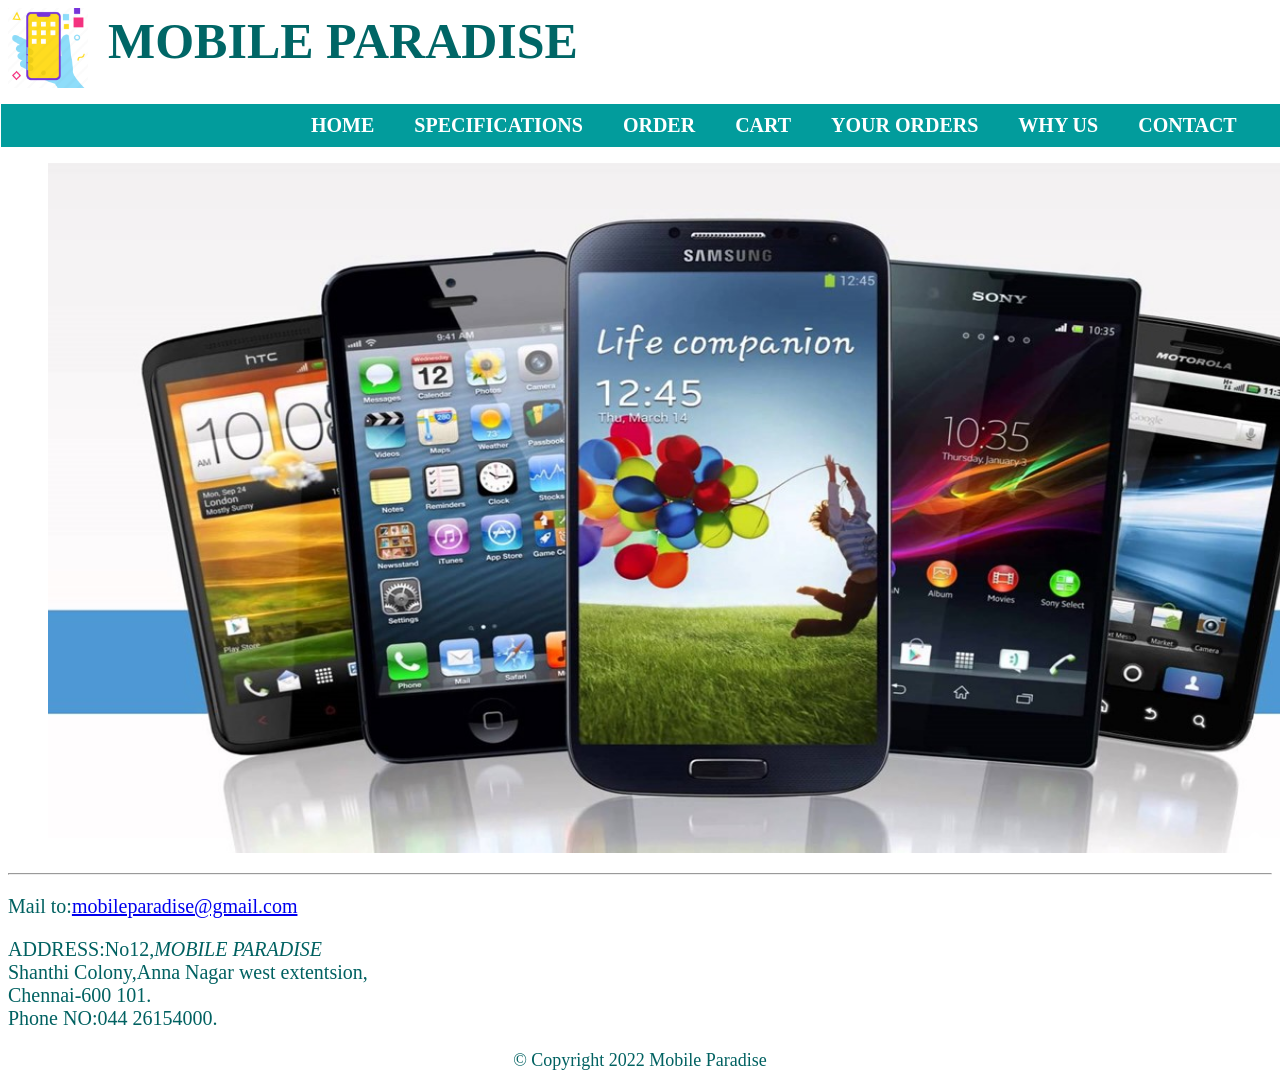
<file: index.html>
<!DOCTYPE html>
<html lang="en">
<head> 
    <title>MOBILE PARADISE</title>
	<meta charset="UTF-8"/>
	<meta name ="author" content="V.Bhaviya(2020115021)"/>
	<meta http-equiv="refresh" content="45">
    <meta name="viewport" content="width=device-width; initial-scale=1.0;"/>
	<link rel="shortcut icon"  href="images/mobstore.png">
	<link rel="stylesheet" href="css/icestyle.css">
</head>
<style>
h1.title
{
    font-family:"Times New Roman";
	font-size:50px;
	text-align:left;
	color:#006666;
	margin-top:-80px;
	margin-left:100px;
	
}

li a {
        display:block;
        text-align:center;
        padding:10px 20px 0 0px ;
        text-decoration:none;
		top:50px;
		background-color:#029c9c;
		color:white;
		font-size:20px;
		font-weight:900;
	
		
}

ul {
	list-style-type:none;
    background-color: #029c9c;
	overflow:hidden;
	width: 100%;
	margin:0 -7px;
	padding:0 310px;
}
.nav{
 background-color:#029c9c;
		}


li a:hover:not(.active) {
  background-color:#019191;
}
.active{
        background-color:#029c9c;
		
}
li{
float:left;
}
footer.font{
	color:#006161;
}
p.nb{
color:#006161;
}
p.right{
color:#006161;}
a:hover.foot
	{
	color: #008080;
	
	}


</style>
<body>
<header>
<img src="images/mobstore.png" alt="ms" width="80" height="80"> <h1 class="title">MOBILE PARADISE</h1>
	
</header>
<ul>
    <li class="nav"> <a class="active" href="index.html">HOME</a></li>
	<li class="nav"><a class="nav" href=" products/specs.html">SPECIFICATIONS</a></li>
	
	<li class="nav"><a class="nav"  href="order.php">ORDER </a></li>
	<li class="nav"><a class="nav" href="mycart.php">CART</a></li>
	<li class="nav"><a class="nav" href="cancell.php">YOUR ORDERS</a></li>
	
	
	<li class="nav"><a class="nav" href="about.html">WHY US</a></li>
	<li class="nav"><a class="nav" href="contact.html">CONTACT</a></li>
	
</ul> 
<figure> <img src="images/mobiles.jpg" alt="mob" width="1360" height="690"> </figure>





<hr>

<footer  class="font">
<p class="nb"> Mail to:<a href="mailto:bhaviyavenkat@gmail.com" class="foot">mobileparadise@gmail.com</a></p>
<p class="nb">
ADDRESS:No12,<i>MOBILE PARADISE</i><br>
Shanthi Colony,Anna Nagar west extentsion,<br>
Chennai-600 101.<br>
Phone NO:044 26154000.</p>
<p class="right">
  &copy; Copyright 2022 Mobile Paradise</p>

  

</footer>
</body>
</html>
</file>
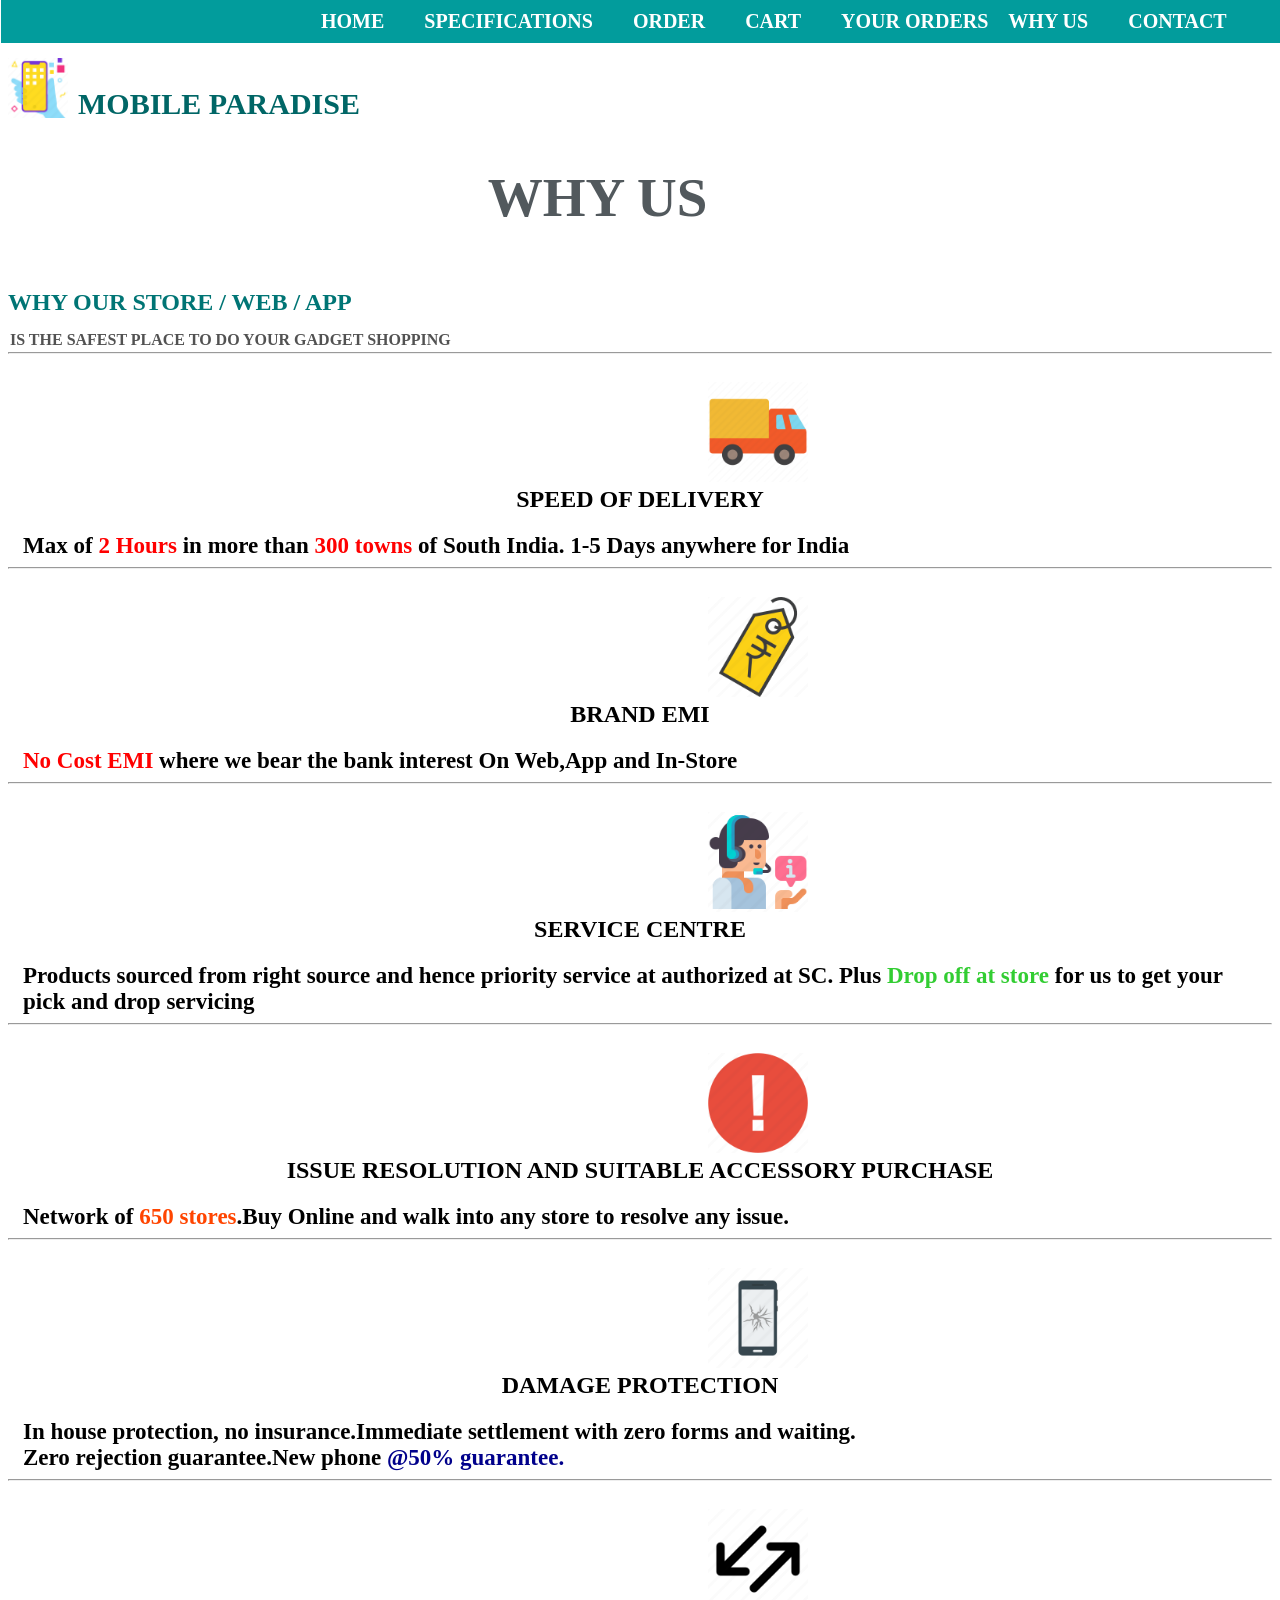
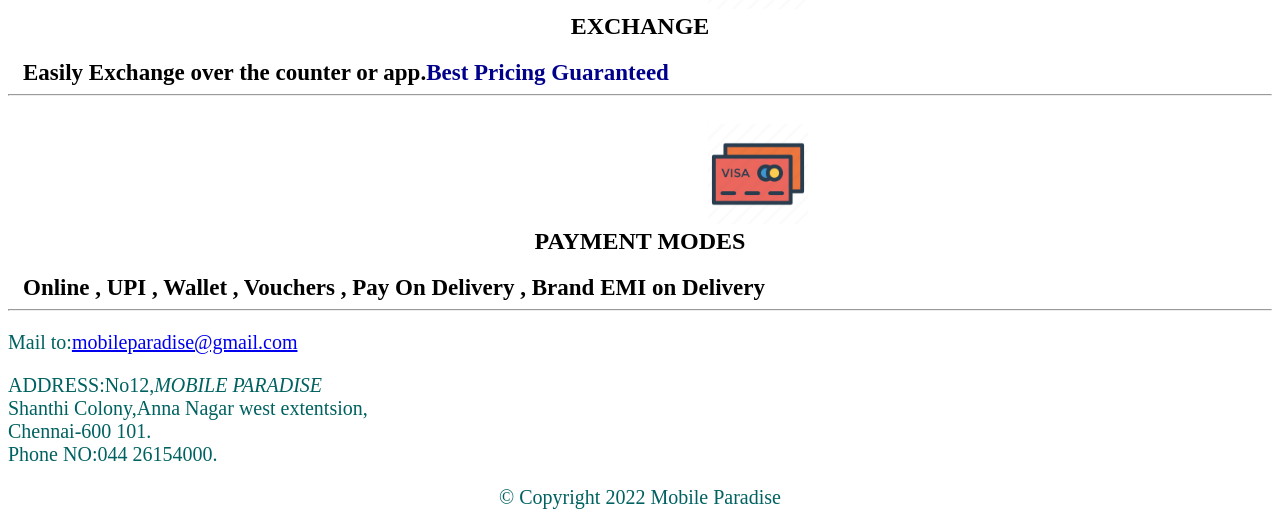
<file: about.html>
<!DOCTYPE html>
<html lang="en">
<head> 
    <title> MOBILE PARADISE</title>
	<meta charset="UTF-8"/>
	<meta name ="author" content="V.Bhaviya(2020115021)"/>
	<meta http-equiv="refresh" content="45">
    <meta name="viewport" content="width=device-width; initial-scale=1.0;"/>
	<link rel="shortcut icon"  href="images/mobstore.png">
	<link rel="stylesheet" href="css/icestyle.css">
	<style>
	
p.right{
color:#006161;
font-size:20px;}
p.rightt{
color:#006161;
font-size:18px;
text-align:center;}

h1.ice1
{
	font-family:"Times New Roman";
	font-size:55px;
	text-align:centre;
	color:#52595d;
	margin:45px 90px 45px 5px ;
	
	
	
}	
footer.font{
	color:#006161;
}
p.rightt{
color:#52595d;}

img.imga
{
margin:20px 700px 50px;


}
p.text{

font-size:23px;
font-weight:bold;
margin:0px 15px;
}
.col{
color:red;
font-weight bold;}
.col1{
color:#32CD32;
font-weight bold;}
.col2{
color:#00008B;
font-weight bold;}

.coll{
color:#FF4500;
font-weight bold;}
.head{

font-size:24px;
color:black;
text-align:center;
margin:-50px 0 20px;
}
.text1{
color:#525252;
margin:-5px 2px;
font-weight:bold;
}
.head1{
color:#007575;
margin-top:60px;}
h1.title
{
    font-family:"Times New Roman";
	font-size:30px;
	text-align:left;
	color:#006666;
	margin-top:-35px;
	margin-left:70px;
	
}	
a:hover.foot
	{
	color: #008080;
	
	}
li a {
        display:block;
        text-align:center;
        padding:10px 20px 0 0px ;
        text-decoration:none;
		top:50px;
		background-color:#029c9c;
		color:white;
		font-size:20px;
		font-weight:900;
	
		
}

ul.menu{
	list-style-type:none;
    background-color:#029c9c;
	overflow:hidden;
	width: 100%;
	position:fixed;
	top:0;
	margin:0 -7px;
	padding:0 300px;
}

li a:hover:not(.active) {
  background-color:#019191;
}
.active{
        background-color:#029c9c;
		
}
li{
float:left;
}


</style>
</head>

<body>

<ul class="menu">
    <li class="nav"> <a class="nav" href="index.html">HOME</a></li>
	<li class="nav"><a class="nav" href="products/specs.html">SPECIFICATIONS</a></li>
	
	<li class="nav"><a class="nav"  href=" order.php">ORDER </a></li>
	<li class="nav"><a class="nav" href="mycart.php">CART</a></li>
	<li class="nav"><a class="nav" href="cancell.php">YOUR ORDERS</a></li>
	
	
	<li class="nav"><a class="active" href="about.html">WHY US </a></li>
	<li class="nav"><a class="nav" href="contact.html">CONTACT</a></li>
</ul> 

<header>
<img src="images/mobstore.png" alt="ms" style="margin-top:50px" width="60" height="60"> <h1 class="title">MOBILE PARADISE</h1>
	
</header>


<header>
	<h1 class="ice1">WHY US </h1>
	
</header>

<h2 class="head1">WHY OUR STORE / WEB / APP<br></h2><p class="text1">IS THE SAFEST PLACE TO DO YOUR GADGET SHOPPING</p>
<hr>

<img src="images/truck.png" class="imga" alt="p1" width="100" height="100">
<h3 class="head"> SPEED OF DELIVERY</h3>

<p class="text">Max of <span class="col">2 Hours</span> in more than <span class="col">300 towns</span> of South India. 1-5 Days anywhere for India</p>
<hr>
<img src="images/emi.png" class="imga" alt="p1" width="100" height="100">
<h3 class="head"> BRAND EMI</h3>
<p class="text"><span class="col">No Cost EMI</span> where we bear the bank interest On Web,App and In-Store</p>
<hr>

<img src="images/serv.png" class="imga" alt="p1" width="100" height="100">
<h3 class="head"> SERVICE CENTRE</h3>
<p class="text">Products sourced from right source and hence priority service at authorized at SC. Plus <span class="col1">Drop off at store</span> for us to get your pick and drop 
servicing</p>
<hr>
<img src="images/excl.png" class="imga" alt="p1" width="100" height="100">
<h3 class="head">ISSUE RESOLUTION AND SUITABLE ACCESSORY PURCHASE</h3>
<p class="text">Network of <span class="coll">650 stores</span>.Buy Online and walk into any store to resolve any issue. </p>
<hr>


<img src="images/damage.png" class="imga" alt="p1" width="100" height="100">
<h3 class="head">DAMAGE PROTECTION</h3>
<p class="text">In house protection, no insurance.Immediate settlement with zero forms and waiting.</p><p class="text">Zero rejection guarantee.New phone 
<span class="col2">@50% guarantee.</span> </p>
<hr>

<img src="images/exc.png" class="imga" alt="p1" width="100" height="100">
<h3 class="head">EXCHANGE</h3>
<p class="text">Easily Exchange over the counter or app.<span class="col2">Best Pricing Guaranteed</span></p>
<hr>

<img src="images/pay.png" class="imga" alt="p1" width="100" height="100">
<h3 class="head">PAYMENT MODES</h3>
<p class="text">Online , UPI , Wallet , Vouchers , Pay On Delivery , Brand EMI on Delivery </p>
<hr>










<footer  class="font">
<p class="nb"> Mail to:<a href="mailto:bhaviyavenkat@gmail.com" class="foot">mobileparadise@gmail.com</a></p>
<p class="nb">
ADDRESS:No12,<i>MOBILE PARADISE</i><br>
Shanthi Colony,Anna Nagar west extentsion,<br>
Chennai-600 101.<br>
Phone NO:044 26154000.</p>
<p class="right">
  &copy; Copyright 2022 Mobile Paradise </p>

  

</footer>




</body>
</html>
</file>
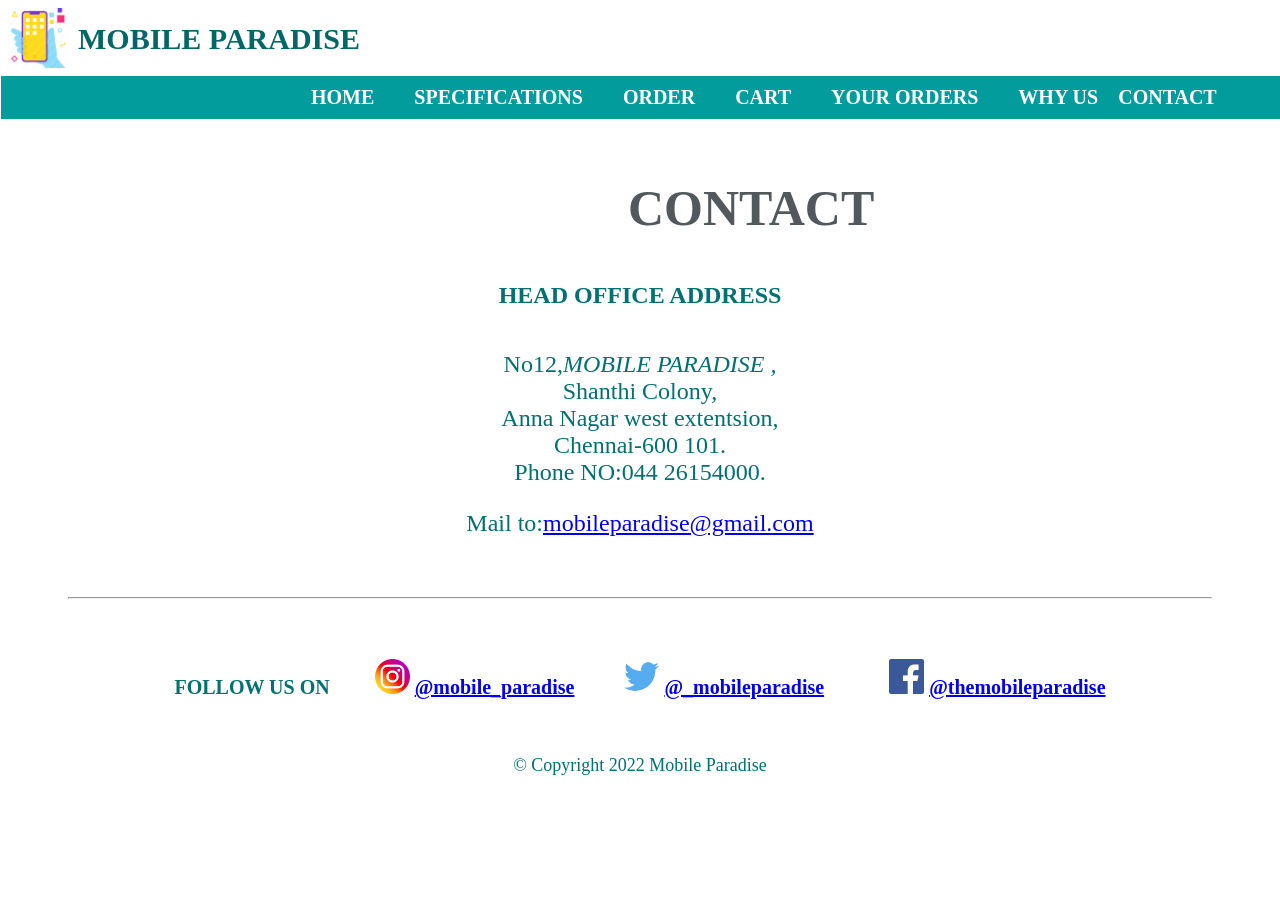
<file: contact.html>
<!DOCTYPE html>
<html lang="en">
<head> 
    <title> MOBILE PARADISE</title>
	<meta charset="UTF-8"/>
	<meta name ="author" content="V.Bhaviya(2020115021)"/>
	<meta http-equiv="refresh" content="45">
    <meta name="viewport" content="width=device-width; initial-scale=1.0;"/>
	<link rel="shortcut icon"  href="images/mobstore.png">
	<link rel="stylesheet" href="css/icestyle.css">
	<style>
	

h1.title11
{
    
	font-family:"Times New Roman";
	font-size:50px;
	text-align:centre;
	color:#52595d;
	margin:60px 130px 45px 620px ;
	
}

p{
font-size:24px;
color:#007070;
text-align:center;
}
div{
font-size:24px;
color:#007070;
text-align:center;
font-weight:bold;
}
p.text{
font-size:20px;
color:#007070;
font-weight:bold;
}
hr{
margin:60px;
}
.font1{
color:#007070;
font-size:18px;
}
h1.title
{
    font-family:"Times New Roman";
	font-size:30px;
	text-align:left;
	color:#006666;
	margin-top:-50px;
	margin-left:70px;
	
}	
li a {
        display:block;
        text-align:center;
        padding:10px 20px 0 0px ;
        text-decoration:none;
		top:50px;
		background-color:#029c9c;
		color:white;
		font-size:20px;
		font-weight:900;
	
		
}

ul.menu{
	list-style-type:none;
    background-color:#029c9c;
	overflow:hidden;
	width:100%;
	margin:0 -7px;
	padding:0 290px;
}

li a:hover:not(.active) {
  background-color: #019191;
}
.active{
        background-color:#029c9c;
		
}
li{
float:left;
}
a:hover.foot
	{
	color: #008080;
	
	}

</style>
</head>
<header>
	<img src="images/mobstore.png" alt="ms" class="imgg" width="60" height="60"><h1 class="title">MOBILE PARADISE </h1>
	
</header>
<body>

<ul class="menu">
    <li class="nav"> <a class="nav" href="index.html">HOME</a></li>
	<li class="nav"><a class="nav" href="products/specs.html">SPECIFICATIONS</a></li>

	<li class="nav"><a class="nav"  href=" order.php">ORDER </a></li>
	<li class="nav"><a class="nav" href="mycart.php">CART</a></li>
	<li class="nav"><a class="nav" href="cancell.php">YOUR ORDERS</a></li>
	
	
	<li class="nav"><a class="nav" href="about.html">WHY US </a></li>
	<li class="nav"><a class="active" href="contact.html">CONTACT</a></li>
</ul> 

<header>
	<h1 class="title11">CONTACT</h1>
	
</header>



<div>HEAD OFFICE
ADDRESS</div><br><p>No12,<i>MOBILE PARADISE ,</i><br>
Shanthi Colony,<br>Anna Nagar west extentsion,<br>
Chennai-600 101.<br>
Phone NO:044 26154000.<br></p>
<p> Mail to:<a href="mailto:bhaviyavenkat@gmail.com"class="foot">mobileparadise@gmail.com</a></p>
<hr>






<footer  class="font">
<p class="text">FOLLOW US ON &nbsp; &nbsp;&nbsp;&nbsp;&nbsp;&nbsp;



 <img src="images/insta.png" alt="mob" width="35" height="35"> 
 <a href="https://www.instagram.com/the_mobilestores/" class="foot">@mobile_paradise</a>&nbsp;&nbsp; &nbsp;&nbsp;&nbsp;&nbsp;&nbsp;&nbsp;


 <img src="images/tweet.png" alt="mob" width="35" height="35"> 
  <a href="https://www.twitter.com/themobilestores/" class="foot">@_mobileparadise</a>&nbsp; &nbsp;&nbsp;&nbsp;&nbsp;&nbsp;&nbsp;&nbsp;&nbsp;&nbsp;&nbsp;


 <img src="images/fb.png" alt="mob" width="35" height="35"> 
<a href="https://www.facebook.com/TheMobileParadise/" class="foot">@themobileparadise</a></p>&nbsp; &nbsp;&nbsp;&nbsp;&nbsp;&nbsp;&nbsp;&nbsp;&nbsp;&nbsp;&nbsp;



<p class="font1">
  &copy; Copyright 2022 Mobile Paradise </p>

  

</footer>

</body>
</html>
</file>
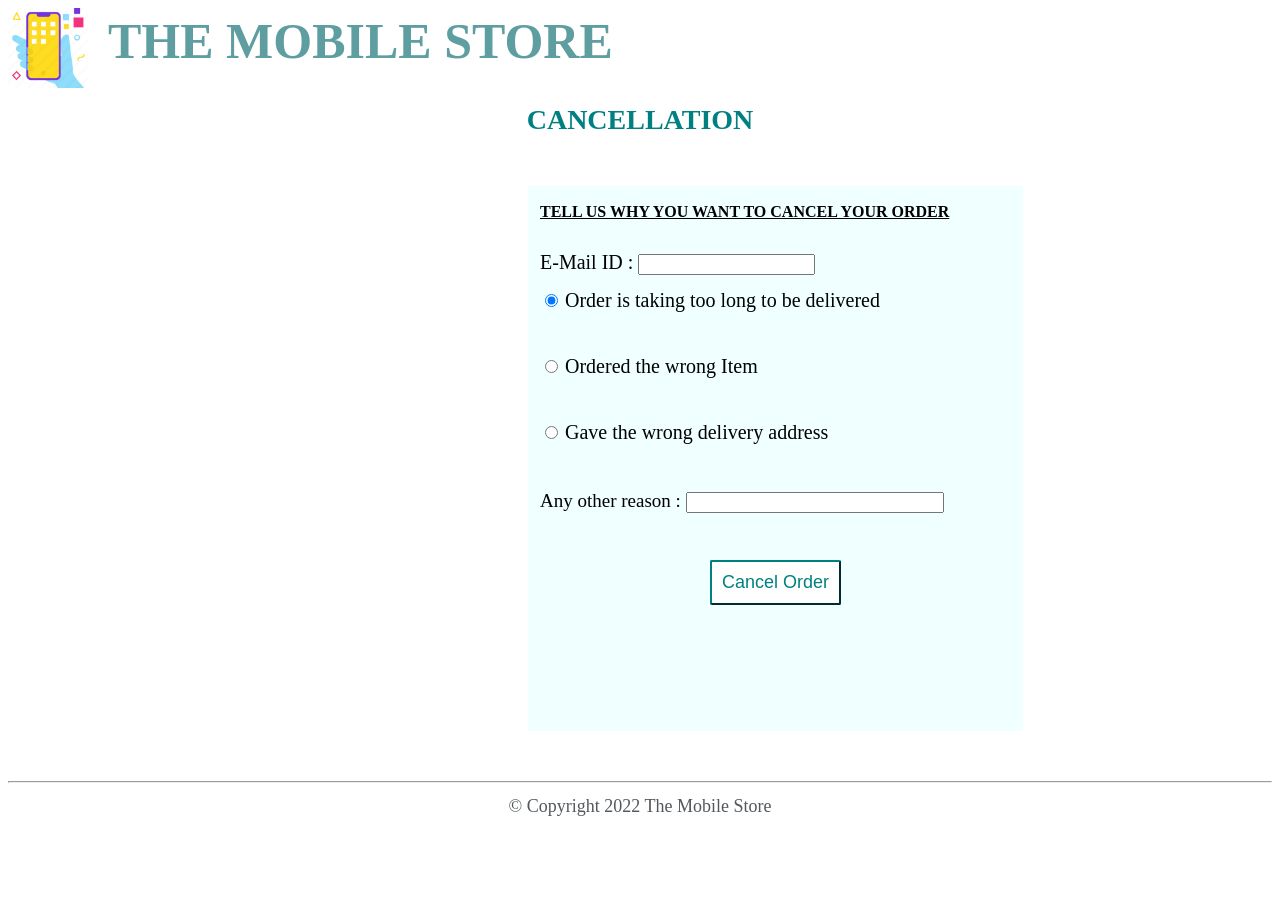
<file: reasons.html>
<!DOCTYPE html>
<html lang="en">
<head> 
    <title>THE MOBILE STORE</title>
	<meta charset="UTF-8"/>
	<meta name ="author" content="V.Bhaviya(2020115021)"/>
	<meta http-equiv="refresh" content="45">
    <meta name="viewport" content="width=device-width; initial-scale=1.0;"/>
	<link rel="shortcut icon"  href="images/mobstore.png">
	<link rel="stylesheet" href="css/icestyle.css">
	<style>

li a.nav11  {
        display:block;
        text-align:center;
        padding:12px 12px;
        text-decoration:none;
		top:50px;
		background-color:#e0ebeb;
		font-size:20px;
		margin:10px 175px 10px;
		border:none;
}
ul.l11{
	list-style-type:none;
   
	padding:0;
	overflow:hidden;
	margin:60px 10px ;}
p{
line-height:10px;

}

fieldset{
width:420px;
height:530px;
margin:50px 520px;
border:none;
background-color:#F0FFFF ;
}

label{
font-size:20px;}

p.fon{
font-size:16px;
}
p.siz{
font-size:19px;
font-style:"Times New Roman";
}
input.tex{
width:250px;}
h3.tit
{
	font-size:28px;
	text-align:center;
	color:  #008080;
	font-style:"Times New Roman";
	
}	

input[type=submit]
{
margin:10px 170px -55px ;
padding:10px 10px;
font-size:18px;
color:#008080;
border-color:#008080;
border-radius:2px;
background-color:#Fff;
}
h1.title
{
    font-family:"Times New Roman";
	font-size:50px;
	text-align:left;
	color:#5F9EA0;
	margin-top:-80px;
	margin-left:100px;
	
}

</style>
</head>
<body>
<header>
<img src="images/mobstore.png" alt="ms" width="80" height="80"> <h1 class="title">THE MOBILE STORE</h1>
	
</header>

<header>
<h3 class="tit">CANCELLATION</h3></header>

<form method="post" action="cancel.php" >
<fieldset>

<p class="fon"><b><u>TELL US WHY YOU WANT TO CANCEL YOUR ORDER</u></b></p><br>
<label>E-Mail ID : </label>
<input type='email' name='Email' required ></div><br>
<p><input type="radio" name="reason" id="in"  value="R1" checked>

<label for="in"> Order is taking too long to be delivered</label></p> <br>
<p><input type="radio" name="reason"  id="inn" value="R2">
<label for="inn">Ordered the wrong Item</label> </p>  <br>
 <p><input type="radio" name="reason"  id="inm" value="R3">
<label for="inm">Gave the wrong delivery address</label> </p> <br>
<p class="siz">Any other reason : <input type="text" name="otherReasons" class="tex"></p><br>

<input type='submit' name='CancelOrder' value='Cancel Order' class='btno1'>

</fieldset>
</form>

<hr>
<footer>
<p class="right">
  &copy; Copyright 2022 The Mobile Store </p>

  

</footer>
</body>


</html>
</file>
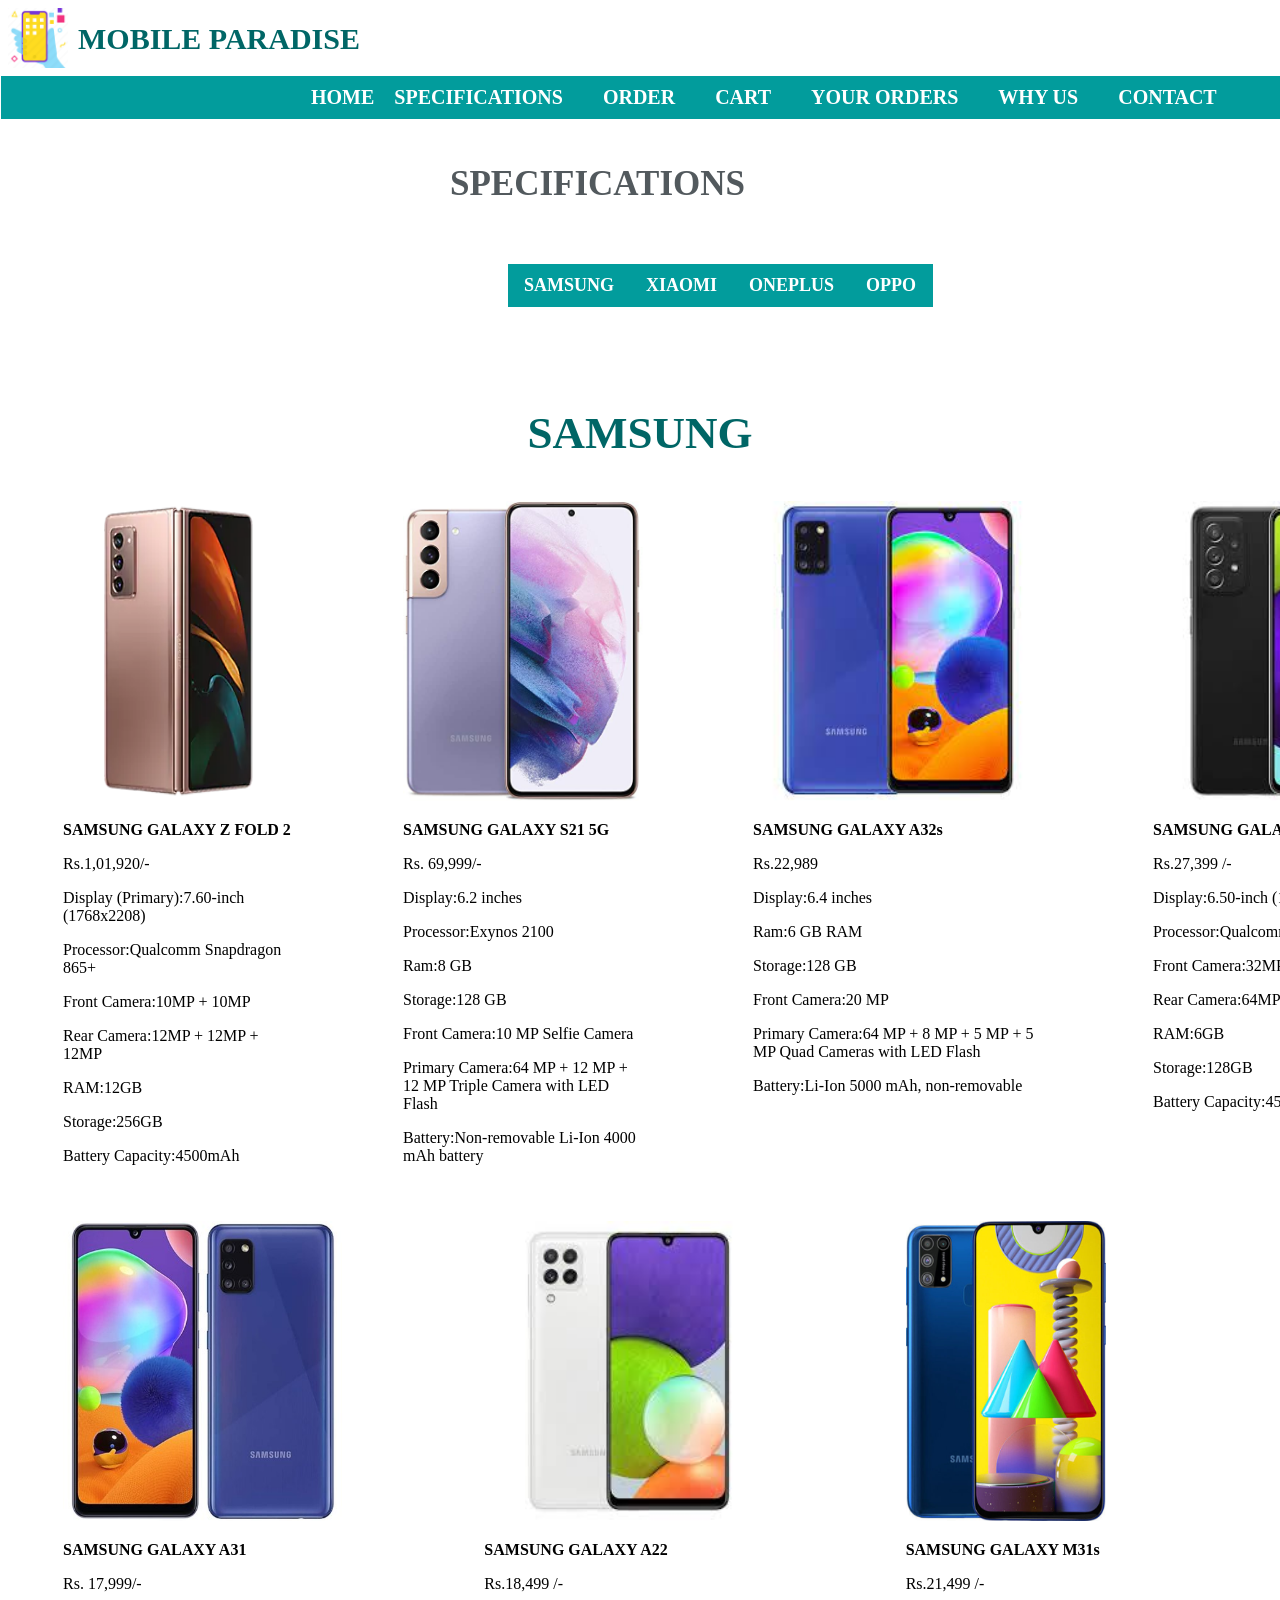
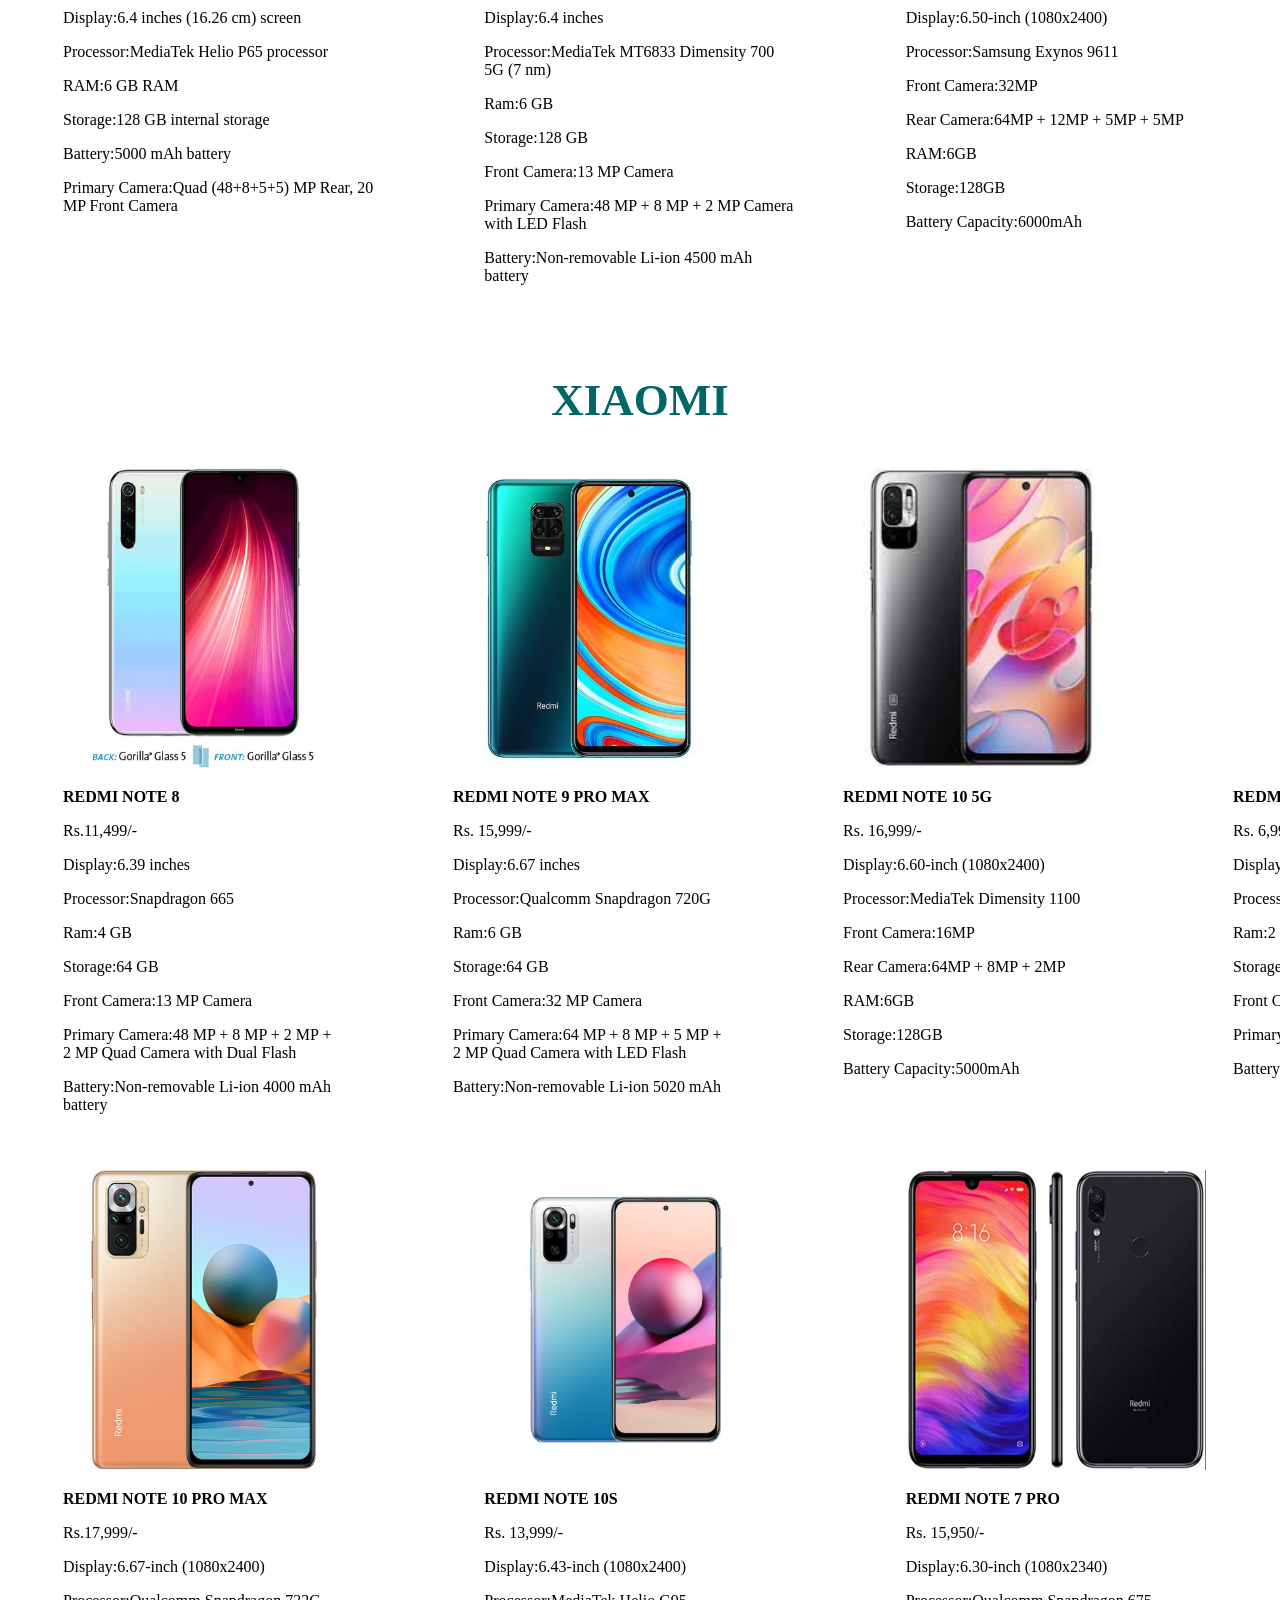
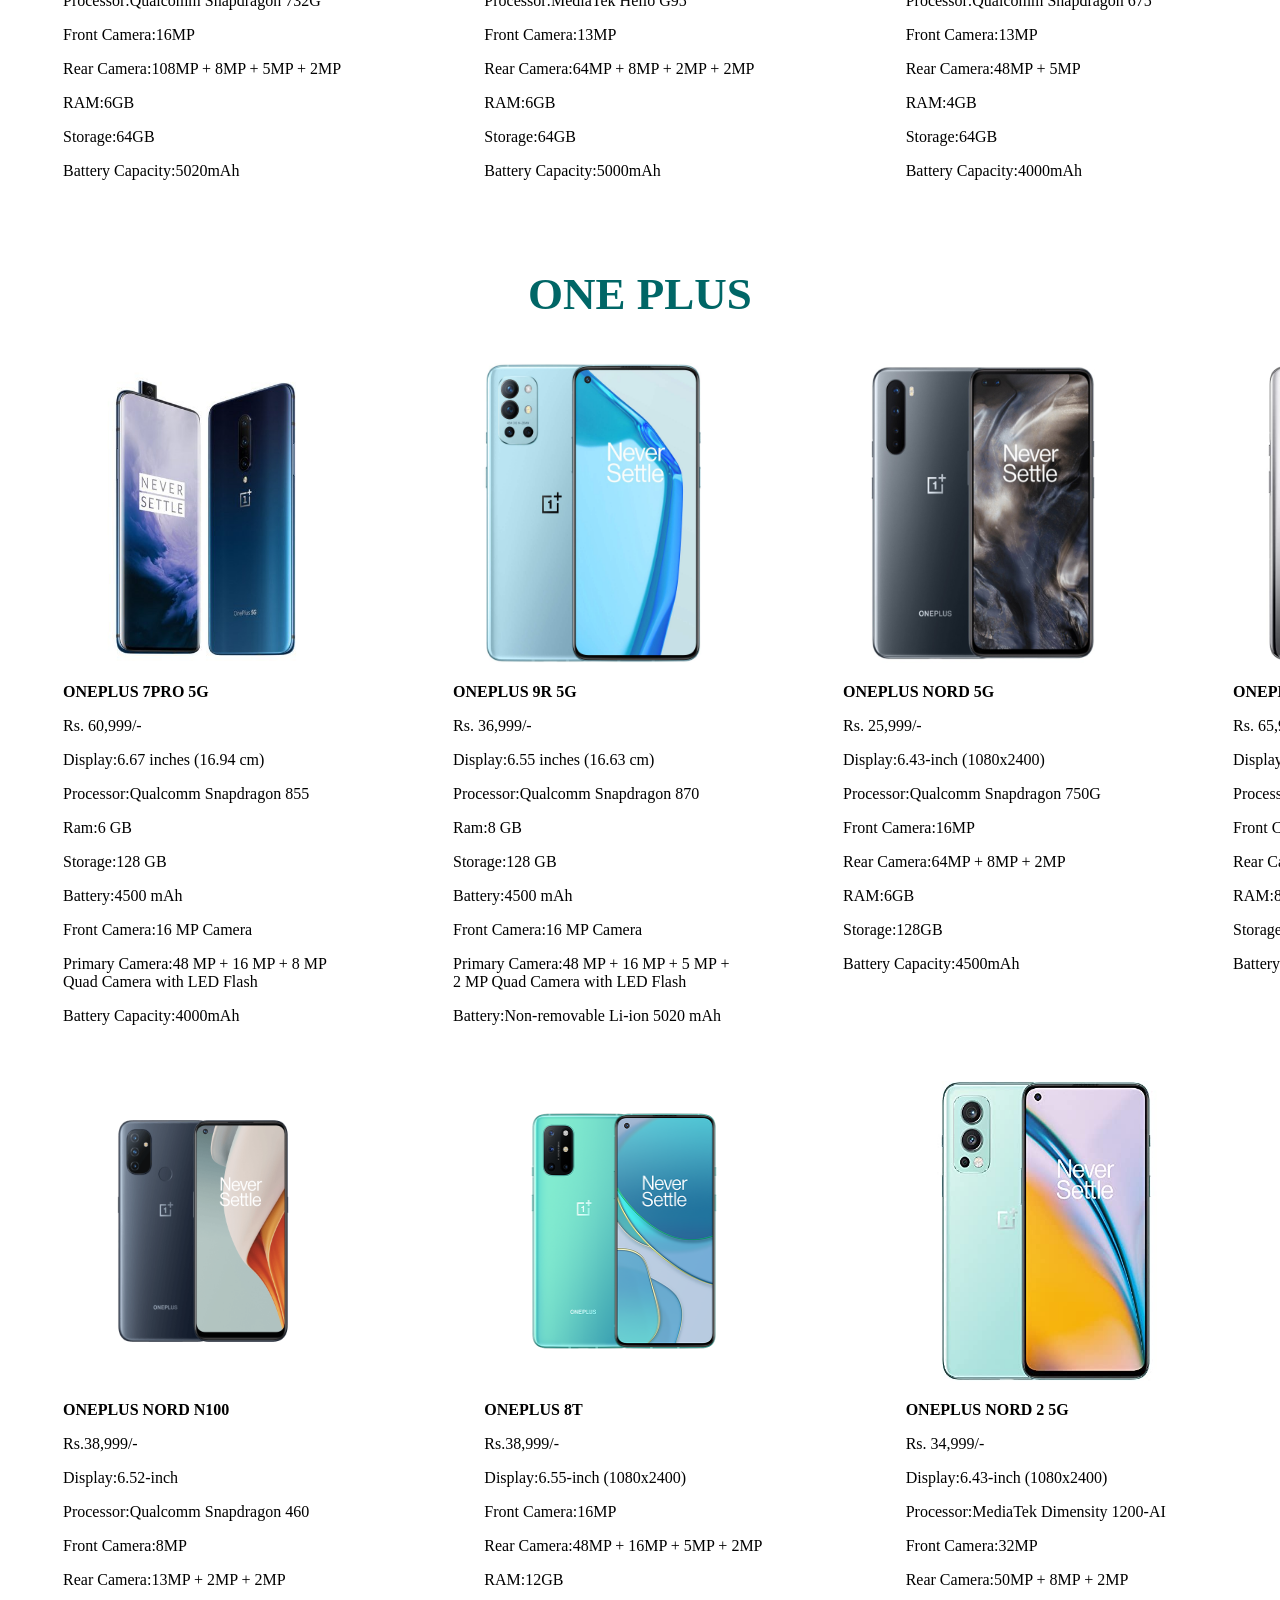
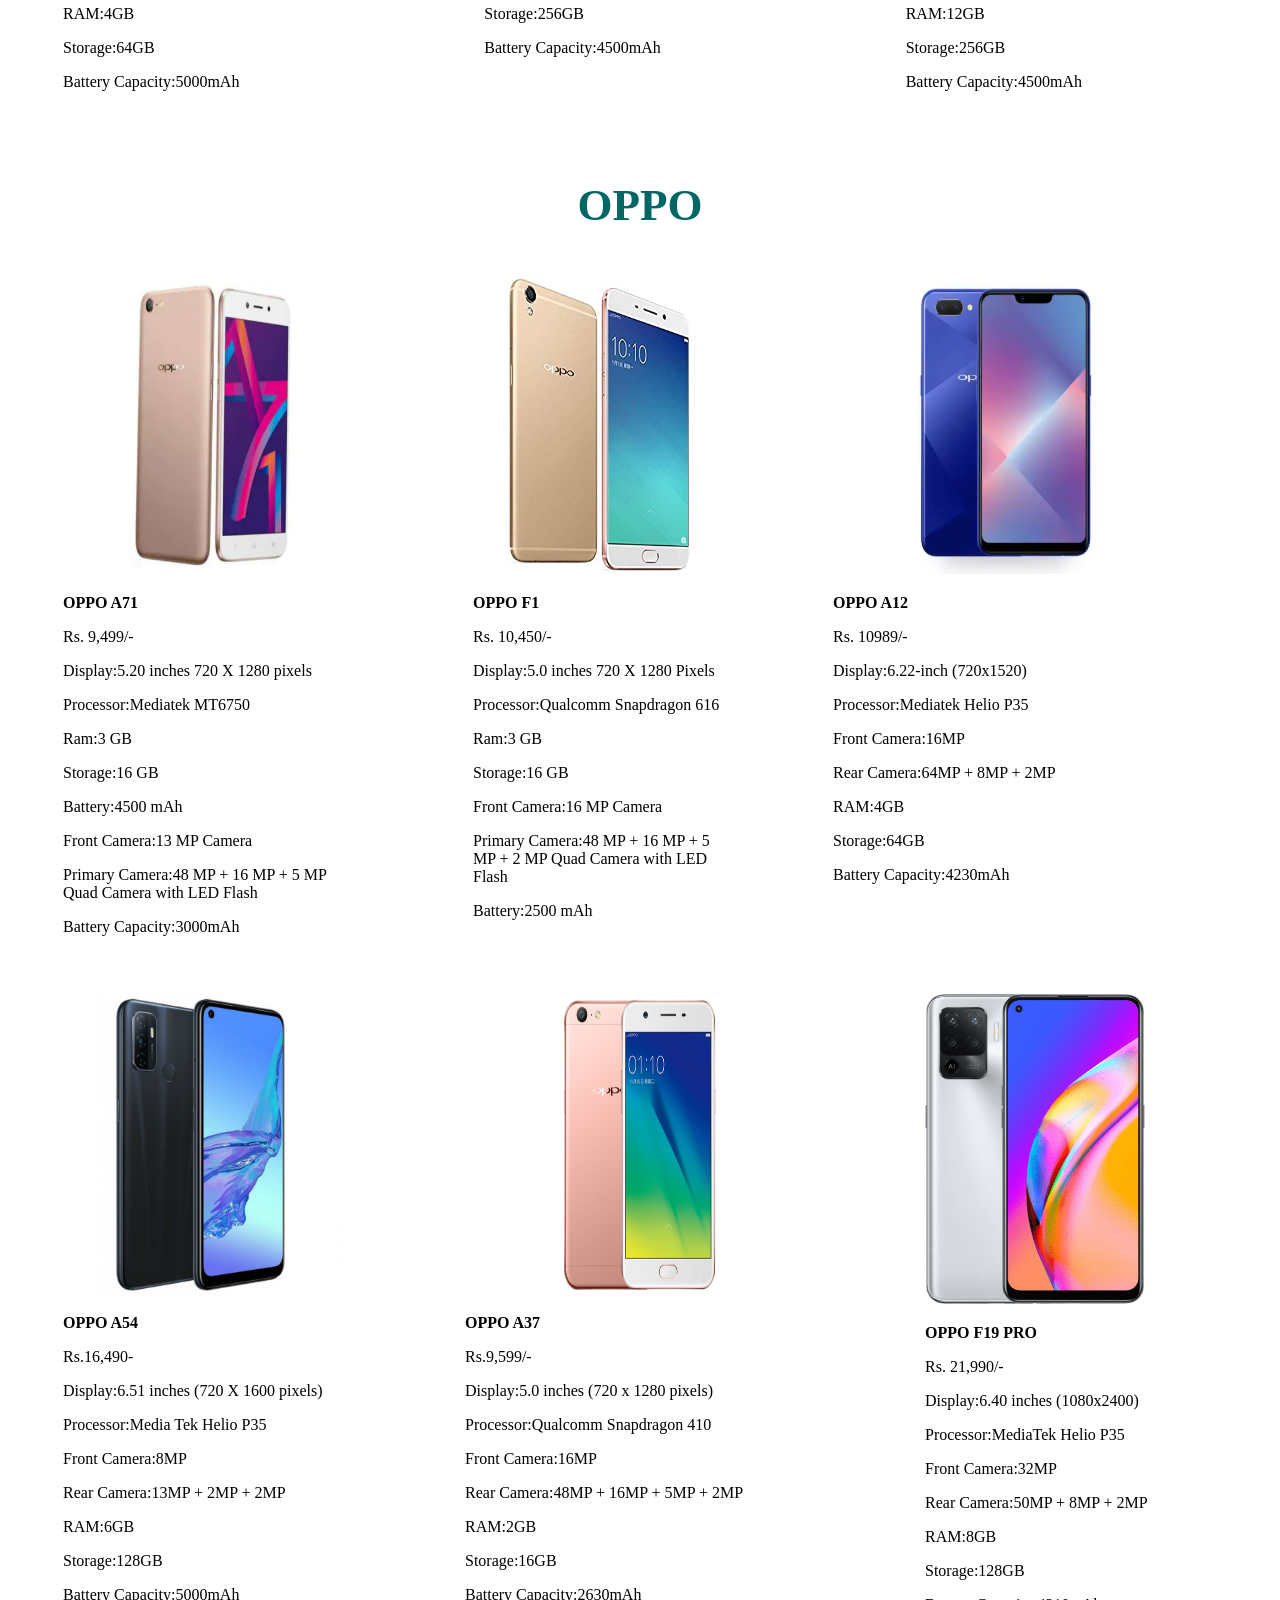
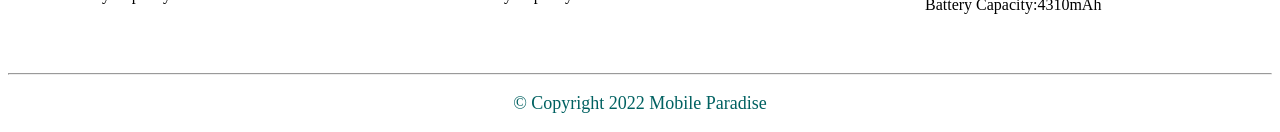
<file: products/Specs.html>
<!DOCTYPE html>
<html lang="en">
<head> 
    <title>MOBILE PARADISE</title>
	<meta charset="UTF-8"/>
	<meta name ="author" content="V.Bhaviya(2020115021)"/>
	<meta http-equiv="refresh" content="45">
	<meta name="viewport" content="width=device-width; initial-scale=1.0;"/>
	<link rel="shortcut icon"  href="../images/mobstore.png">
	<link rel="stylesheet" href="../css/icestyle.css">
	<style>
	.row {
  display: flex;
}

.column {
  flex: 33.33%;
  padding: 5px;
  margin:0px 50px 30px;
}
h2.ice{
color:#006666;
}
li a.nav1 {
        display:block;
        text-align:center;
        padding:11px 16px;
        text-decoration:none;
		top:50px;
		background-color:#029c9c;
		color:#ffffff;
		font-size:18px;
		font-weight:800;
		
}

ul.menu1 {
	list-style-type:none;
	margin:60px 500px 100px ;
	padding:0;
	width:425px;
	overflow:hidden;
	

	

}
li a {
        display:block;
        text-align:center;
        padding:10px 20px 0 0px ;
        text-decoration:none;
		top:50px;
		background-color:#029c9c;
		color:white;
		font-size:20px;
		font-weight:900;
	
		
}

ul.menu{
	list-style-type:none;
    background-color:#029c9c;
	overflow:hidden;
	width: 100%;
	margin:0 -7px;
	padding:0 290px;
}

li a:hover:not(.active) {
  background-color: #019191;
}
.active{
        background-color:#029c9c;
		
}
li{
float:left;
}


h2.ice1
{
	font-family:"Times New Roman";
	font-size:35px;
	text-align:center;
	color:#52595d;
	margin-top:45px;
	margin-left:-85px;
}
h1.title
{
    font-family:"Times New Roman";
	font-size:30px;
	text-align:left;
	color:#006666;
	margin-top:-50px;
	margin-left:70px;
}	
p.right{
color:#006161;
}


	</style>
</head>
<body>
<header>
<img src="../images/mobstore.png" alt="ms" width="60" height="60"> <h1 class="title">MOBILE PARADISE</h1>
	
</header>

<ul class="menu">
    <li class="nav"> <a class="nav" href="../index.html">HOME</a></li>
	<li class="nav"><a class="active" href="Specs.html">SPECIFICATIONS</a></li>
   
	<li class="nav"><a class="nav"  href="../order.php">ORDER </a></li>
	<li class="nav"><a class="nav" href="../mycart.php">CART</a></li>
	<li class="nav"><a class="nav" href="../cancell.php">YOUR ORDERS</a></li>
	
	
	<li class="nav"><a class="nav" href="../about.html">WHY US </a></li>
	<li class="nav"><a class="nav" href="../contact.html">CONTACT</a></li>
</ul> 
	<h2 class="ice1">SPECIFICATIONS</h2>

<ul class="menu1">
	<li class="nav1"><a class="nav1" href=" #sams">SAMSUNG</a></li>
	<li class="nav1"><a  class="nav1" href=" #mi">XIAOMI</a></li>
	<li class="nav1"><a class="nav1" href="#plus">ONEPLUS</a></li>
	<li class="nav1"><a class="nav1" href="#oppo">OPPO</a></li>
</ul> 


<h2 id="sams"  class="ice">SAMSUNG</h2>
<div class="row">
<div class="column">
<img src="../images/sams.png" alt="p1" width="230" height="300">
<p><b>SAMSUNG GALAXY Z FOLD 2</b></p>
<p>Rs.1,01,920/-</p>
<p class="rat">Display (Primary):7.60-inch (1768x2208)</p>
<p>Processor:Qualcomm Snapdragon 865+</p>
<p>Front Camera:10MP + 10MP</p>
<p>Rear Camera:12MP + 12MP + 12MP</p>
<p>RAM:12GB</p>
<p>Storage:256GB</p>
<p>Battery Capacity:4500mAh
</p>

</div>
<div class="column">
<img src="../images/sams2.jpg" alt="p2" width="240" height="300">
<p><b>SAMSUNG GALAXY S21 5G</b></p>
<p>Rs. 69,999/-</p>
<p class="rat">Display:6.2 inches</p>
<p>Processor:Exynos 2100</p>
<p>Ram:8 GB</p>
<p>Storage:128 GB
<p>Front Camera:10 MP Selfie Camera</p>
<p>Primary Camera:64 MP + 12 MP + 12 MP Triple Camera with LED Flash</p>
<p>Battery:Non-removable Li-Ion 4000 mAh battery
</p>

</div>
<div class="column">
<img src="../images/sams3.jfif" alt="p3" width="290" height="300">
<p><b> SAMSUNG GALAXY A32s</b></p>
<p>Rs.22,989</p>
<p class="rat">Display:6.4 inches</p>
<p>
Ram:6 GB RAM</p>
<p>
Storage:128 GB</p>
<p>Front Camera:20 MP</p>
<p>Primary Camera:64 MP + 8 MP + 5 MP + 5 MP Quad Cameras with LED Flash</p>
<p>Battery:Li-Ion 5000 mAh, non-removable
</p>

</div>
<div class="column">
<img src="../images/sams5.jfif" alt="p4" width="280" height="300">
<p><b>SAMSUNG GALAXY A52</b></p>
<p>Rs.27,399 /-</p>
<p class="rat">Display:6.50-inch (1080x2400)</p>
<p>Processor:Qualcomm Snapdragon 720G</p>
<p>Front Camera:32MP</p>
<p>Rear Camera:64MP + 12MP + 5MP + 5MP</p>
<p>RAM:6GB</p>
<p>Storage:128GB</p>
<p>Battery Capacity:4500mAh</p>

</div>



</div>

<div class="row">
<div class="column">
<img src="../images/sams4.jpeg" alt="p5" width="280" height="300">
<p><b>SAMSUNG GALAXY A31</b></p>
<p>Rs. 17,999/-</p>
<p class="rat">Display:6.4 inches (16.26 cm) screen</p>
<p>Processor:MediaTek Helio P65 processor</p>
<p>RAM:6 GB RAM</p>
<p>Storage:128 GB internal storage</p>
<p>Battery:5000 mAh battery</p>
<p>Primary Camera:Quad (48+8+5+5) MP Rear, 20 MP Front Camera

</p>

</div>


<div class="column">
<img src="../images/sams6.jfif" alt="p6" width="290" height="300">
<p><b>SAMSUNG GALAXY A22</b></p>
<p>Rs.18,499 /-</p>
<p class="rat">Display:6.4 inches</p>
<p>Processor:MediaTek MT6833 Dimensity 700 5G (7 nm)</p>
<p>Ram:6 GB</p>
<p>Storage:128 GB</p>
<p>Front Camera:13 MP Camera</p>
<p>Primary Camera:48 MP + 8 MP + 2 MP Camera with LED Flash</p>
<p>Battery:Non-removable Li-ion 4500 mAh battery</p>

</div>
<div class="column">
<img src="../images/sams7.jpg" alt="p7" width="200" height="300">
<p><b>SAMSUNG GALAXY M31s</b></p>
<p>Rs.21,499 /-</p>
<p class="rat">Display:6.50-inch (1080x2400)</p>
<p>Processor:Samsung Exynos 9611</p>
<p>Front Camera:32MP</p>
<p>Rear Camera:64MP + 12MP + 5MP + 5MP</p>
<p>RAM:6GB</p>
<p>Storage:128GB</p>
<p>Battery Capacity:6000mAh</p>





</div>
</div>

<h2 id="mi"  class="ice">XIAOMI</h2>
<div class="row">
<div class="column">
<img src="../images/redmi2.jpg" alt="p8" width="280" height="300">
<p><b>REDMI NOTE 8</b></p>
<p>Rs.11,499/-</p>
<p class="rat">Display:6.39 inches</p>
<p>Processor:Snapdragon 665</p>
<p>Ram:4 GB</p>
<p>Storage:64 GB</p>
<p>Front Camera:13 MP Camera</p>
<p>Primary Camera:48 MP + 8 MP + 2 MP + 2 MP Quad Camera with Dual Flash</p>
<p>Battery:Non-removable Li-ion 4000 mAh battery</p>


</div>
<div class="column">
<img src="../images/redmi3.jpg" alt="p9" width="280" height="300">
<p><b>REDMI NOTE 9 PRO MAX</b></p>
<p>Rs. 15,999/-</p>
<p class="rat">Display:6.67 inches</p>
<p>Processor:Qualcomm Snapdragon 720G</p>
<p>Ram:6 GB</p>
<p>Storage:64 GB</p>
<p>Front Camera:32 MP Camera</p>
<p>Primary Camera:64 MP + 8 MP + 5 MP + 2 MP Quad Camera with LED Flash</p>
<p>Battery:Non-removable Li-ion 5020 mAh</p>

</div>

<div class="column">
<img src="../images/redmi4.jfif" alt="p10" width="280" height="300">
<p><b>REDMI NOTE 10 5G</b></p>
<p>Rs. 16,999/-</p>
<p class="rat">Display:6.60-inch (1080x2400)</p>
<p>Processor:MediaTek Dimensity 1100</p>
<p>Front Camera:16MP</p>
<p>Rear Camera:64MP + 8MP + 2MP</p>
<p>RAM:6GB</p>
<p>Storage:128GB</p>
<p>Battery Capacity:5000mAh</p>


</div>
<div class="column">
<img src="../images/redmi1.png" alt="p11" width="320" height="300">
<p><b>REDMI 6A</b></p>
<p>Rs. 6,999/-</p>
<p class="rat">Display:5.45 inches</p>
<p>Processor:MediaTek Helio A22</p>
<p>Ram:2 GB</p>
<p>Storage:16 GB</p>
<p>Front Camera:5 MP Camera with AI</p>
<p>Primary Camera:13 MP Camera with LED Flash</p>
<p>Battery:Non-removable Li-Po 3000 mAh</p>

</div>
</div>
<div class="row">
<div class="column">
<img src="../images/redmi6.jpg" alt="p12" width="280" height="300">
<p><b>REDMI NOTE 10 PRO MAX</b></p>
<p>Rs.17,999/-</p>
<p class="rat">Display:6.67-inch (1080x2400)</p>
<p>Processor:Qualcomm Snapdragon 732G</p>
<p>Front Camera:16MP</p>
<p>Rear Camera:108MP + 8MP + 5MP + 2MP</p>
<p>RAM:6GB</p>
<p>Storage:64GB</p>
<p>Battery Capacity:5020mAh</p>


</div>
<div class="column">
<img src="../images/redmi7.jpg" alt="p13" width="290" height="300">
<p><b>REDMI NOTE 10S</b></p>
<p>Rs. 13,999/-</p>
<p class="rat">Display:6.43-inch (1080x2400)</p>
<p>Processor:MediaTek Helio G95</p>
<p>Front Camera:13MP</p>
<p>Rear Camera:64MP + 8MP + 2MP + 2MP</p>
<p>RAM:6GB</p>
<p>Storage:64GB</p>
<p>Battery Capacity:5000mAh</p>



</div>

<div class="column">
<img src="../images/redmi5.jpg" alt="p14" width="300" height="300">
<p><b>REDMI NOTE 7 PRO</b></p>
<p>Rs. 15,950/-</p>
<p class="rat">Display:6.30-inch (1080x2340)</p>
<p>Processor:Qualcomm Snapdragon 675</p>
<p>Front Camera:13MP</p>
<p>Rear Camera:48MP + 5MP</p>
<p>RAM:4GB</p>
<p>Storage:64GB</p>
<p>Battery Capacity:4000mAh</p>
</div>
</div>

<h2 id="plus"  class="ice">ONE PLUS</h2>
<div class="row">
<div class="column">
<img src="../images/plus7.jpg" alt="p15" width="280" height="300">
<p><b>ONEPLUS 7PRO 5G</b></p>
<p>Rs. 60,999/-</p>
<p class="rat">Display:6.67 inches (16.94 cm)</p>
<p>Processor:Qualcomm Snapdragon 855</p>
<p>Ram:6 GB</p>
<p>Storage:128 GB</p>
<p>Battery:4500 mAh</p>
<p>Front Camera:16 MP Camera</p>
<p>Primary Camera:48 MP + 16 MP + 8 MP Quad Camera with LED Flash</p>
<p>Battery Capacity:4000mAh</p>

</div>

<div class="column">
<img src="../images/plus2.jpg" alt="p16" width="280" height="300">
<p><b>ONEPLUS 9R 5G</b></p>
<p>Rs. 36,999/-</p>
<p class="rat">Display:6.55 inches (16.63 cm)</p>
<p>Processor:Qualcomm Snapdragon 870</p>
<p>Ram:8 GB</p>
<p>Storage:128 GB</p>
<p>Battery:4500 mAh</p>
<p>Front Camera:16 MP Camera</p>
<p>Primary Camera:48 MP + 16 MP + 5 MP + 2 MP Quad Camera with LED Flash</p>
<p>Battery:Non-removable Li-ion 5020 mAh</p>

</div>

<div class="column">
<img src="../images/plus3.jpg" alt="p17" width="280" height="300">
<p><b>ONEPLUS NORD 5G</b></p>
<p>Rs. 25,999/-</p>
<p class="rat">Display:6.43-inch (1080x2400)</p>
<p>Processor:Qualcomm Snapdragon 750G</p>
<p>Front Camera:16MP</p>
<p>Rear Camera:64MP + 8MP + 2MP</p>
<p>RAM:6GB</p>
<p>Storage:128GB</p>
<p>Battery Capacity:4500mAh</p>

</div>
<div class="column">
<img src="../images/plus4.jpg" alt="p18" width="280" height="300">
<p><b>ONEPLUS 9PRO 5G</b></p>
<p>Rs. 65,999/-</p>
<p class="rat">Display:6.70-inch (1440x3216)</p>
<p>Processor:Qualcomm Snapdragon 888</p>
<p>Front Camera:16MP</p>
<p>Rear Camera:48MP + 50MP + 8MP</p>
<p>RAM:8GB</p>
<p>Storage:128GB</p>
<p>Battery Capacity:4500mAh</p>
</div>
</div>

<div class="row">
<div class="column">
<img src="../images/pluss5.png" alt="p19" width="280" height="300">
<p><b>ONEPLUS NORD N100</b></p>
<p>Rs.38,999/-</p>
<p class="rat">Display:6.52-inch</p>
<p>Processor:Qualcomm Snapdragon 460</p>
<p>Front Camera:8MP</p>
<p>Rear Camera:13MP + 2MP + 2MP</p>
<p>RAM:4GB</p>
<p>Storage:64GB</p>
<p>Battery Capacity:5000mAh</p>

</div>

<div class="column">
<img src="../images/plus.png" alt="p20" width="280" height="300">
<p><b>ONEPLUS 8T</b></p>
<p>Rs.38,999/-</p>
<p class="rat">Display:6.55-inch (1080x2400)</p>
<p>Front Camera:16MP</p>
<p>Rear Camera:48MP + 16MP + 5MP + 2MP</p>
<p>RAM:12GB</p>
<p>Storage:256GB</p>
<p>Battery Capacity:4500mAh</p>


</div>

<div class="column">
<img src="../images/plus5.jpg" alt="p21" width="280" height="300">
<p><b>ONEPLUS NORD 2 5G</b></p>
<p>Rs. 34,999/-</p>
<p class="rat">Display:6.43-inch (1080x2400)</P>
<p>Processor:MediaTek Dimensity 1200-AI</p>
<p>Front Camera:32MP</p>
<p>Rear Camera:50MP + 8MP + 2MP</p>
<p>RAM:12GB</p>
<p>Storage:256GB</p>
<p>Battery Capacity:4500mAh</p>
</div>

</div>











<h2 id="oppo"  class="ice">OPPO</h2>
<div class="row">
<div class="column">
<img src="../images/oppo1.png" alt="p22" width="300" height="300">
<p><b>OPPO A71</b></p>
<p>Rs. 9,499/-</p>
<p class="rat">Display:5.20 inches 720 X 1280 pixels</p>
<p>Processor:Mediatek MT6750</p>
<p>Ram:3 GB</p>
<p>Storage:16 GB</p>
<p>Battery:4500 mAh</p>
<p>Front Camera:13 MP Camera</p>
<p>Primary Camera:48 MP + 16 MP + 5 MP Quad Camera with LED Flash</p>
<p>Battery Capacity:3000mAh</p>

</div>

<div class="column">
<img src="../images/oppo5.jpg" alt="p23" width="250" height="300">
<p><b>OPPO F1</b></p>
<p>Rs. 10,450/-</p>
<p class="rat">Display:5.0 inches 720 X 1280 Pixels</p>
<p>Processor:Qualcomm Snapdragon 616</p>
<p>Ram:3 GB</p>
<p>Storage:16 GB</p>
<p>Front Camera:16 MP Camera</p>
<p>Primary Camera:48 MP + 16 MP + 5 MP + 2 MP Quad Camera with LED Flash</p>
<p>Battery:2500 mAh</p>

</div>

<div class="column">
<img src="../images/oppo3.png" alt="p24" width="350" height="300">
<p><b>OPPO A12</b></p>
<p>Rs. 10989/-</p>
<p class="rat">Display:6.22-inch (720x1520)</p>
<p>Processor:Mediatek Helio P35</p>
<p>Front Camera:16MP</p>
<p>Rear Camera:64MP + 8MP + 2MP</p>
<p>RAM:4GB</p>
<p>Storage:64GB</p>
<p>Battery Capacity:4230mAh</p>

</div>
<div class="column">
<img src="../images/oppo2.png" alt="p25" width="210" height="300">
<p><b>OPPO RENO 6 5G</b></p>
<p>Rs. 29,990/-</p>
<p class="rat">Display:6.43-inch (1080 X 2400 pixels)</p>
<p>Processor:Media Tek Dimensity 900</p>
<p>Front Camera:16MP</p>
<p>Rear Camera:48MP + 50MP + 8MP</p>
<p>RAM:8GB</p>
<p>Storage:128GB</p>
<p>Battery Capacity:4300mAh</p>
</div>
</div>

<div class="row">
<div class="column">
<img src="../images/oppo6.jpg" alt="p26" width="280" height="300">
<p><b>OPPO A54</b></p>
<p>Rs.16,490-</p>
<p class="rat">Display:6.51 inches (720 X 1600 pixels)</p>
<p>Processor:Media Tek Helio P35</p>
<p>Front Camera:8MP</p>
<p>Rear Camera:13MP + 2MP + 2MP</p>
<p>RAM:6GB</p>
<p>Storage:128GB</p>
<p>Battery Capacity:5000mAh</p>

</div>

<div class="column">
<img src="../images/oppo7.png" alt="p27" width="350" height="300">
<p><b>OPPO A37</b></p>
<p>Rs.9,599/-</p>
<p class="rat">Display:5.0 inches (720 x 1280 pixels)</p>
<p>Processor:Qualcomm Snapdragon 410</p>
<p>Front Camera:16MP</p>
<p>Rear Camera:48MP + 16MP + 5MP + 2MP</p>
<p>RAM:2GB</p>
<p>Storage:16GB</p>
<p>Battery Capacity:2630mAh</p>


</div>

<div class="column">
<img src="../images/oppof19.png" alt="p28" width="220" height="310">
<p><b>OPPO F19 PRO</b></p>
<p>Rs. 21,990/-</p>
<p class="rat">Display:6.40 inches (1080x2400)</P>
<p>Processor:MediaTek Helio P35 </p>
<p>Front Camera:32MP</p>
<p>Rear Camera:50MP + 8MP + 2MP</p>
<p>RAM:8GB</p>
<p>Storage:128GB</p>
<p>Battery Capacity:4310mAh</p>
</div>

</div>

<hr>
<footer>


<p class="right">
  &copy; Copyright 2022 Mobile Paradise</p>


</footer>

</body>
</html>
</file>
<file: css/icestyle.css>
body{
	background-color:#ffffff;

}





h1.title
{
    font-family:"Times New Roman";
	font-size:50px;
	text-align:left;
	color:#5F9EA0;
	margin-top:-80px;
	margin-left:100px;
	
}


.canord
{
	width:10%;
	height:35px;
	background-color:pink;
	text-align:center;
}
.main
{
	font-size : 20px ;
	font-family : "verdana" ;
	text-align : center ;
	width:200px;
	border-color:#C71585;
	
}

footer.font{
	color:#52595d;
}
a:hover:not(.active)
	{
	background-color: #40B5AD;
	
	}


a.out{
font-size:22px;

}



ul{
	list-style-type:none;
    background-color:#029c9c;
	overflow:hidden;
	width: 100%;
	margin:0 -7px;
	padding:0 340px;
}

li a:hover:not(.active) {
  background-color: #019191;
}
.active{
        background-color:#029c9c;
		
}





li a.nav {
        display:block;
        text-align:center;
        padding:10px 20px;
        text-decoration:none;
		top:50px;
		background-color:#029c9c;
		color:white;
		font-size:20px;
		font-weight:900;
	
		
}



		li{
float:left;
}
h2.ice
{
	font-family:"Times New Roman";
	font-size:45px;
	text-align:center;
	color:#088F8F;
	
}
p.right{
text-align:center;
font-size:18px;
color:#52595d;}

h3
{
	font-size:28px;
	text-align:center;
	color:#8B0000;
	
}	
p.right1{
text-align:center;
font-size:28px;
color:#8B0000;}


div.right{
text-align:center;
font-size:18px;}
	
h1.ice1
{
	font-family:"Times New Roman";
	font-size:40px;
	text-align:center;
	
	
	
}	
	




.row {
  display: flex;
}

.column {
  flex: 33.33%;
  padding: 5px;
  margin:0px 50px 30px;
}
p.nb{
font-size:20px;}




p.rec{
	font-size:22px;
	color:#ff3399;
	font-style:italic;
}

p.rec1{
	font-size:24px;
	color:#800080;
	font-style:italic;
	font-weight:900;
	text-shadow:2px 2px #ffa6c9;
}
.boxes
{
	width : 25% ;
    border : 20px ;
    padding : 20px ;
	float : left ;
	margin : 30px ;
	background-color : #F0F8FF	;
    text-align : center ;
}

	
	
.main2
{
	font-size : 15px ;
	font-family : "verdana" ;
	text-align : center;
}
</file>
